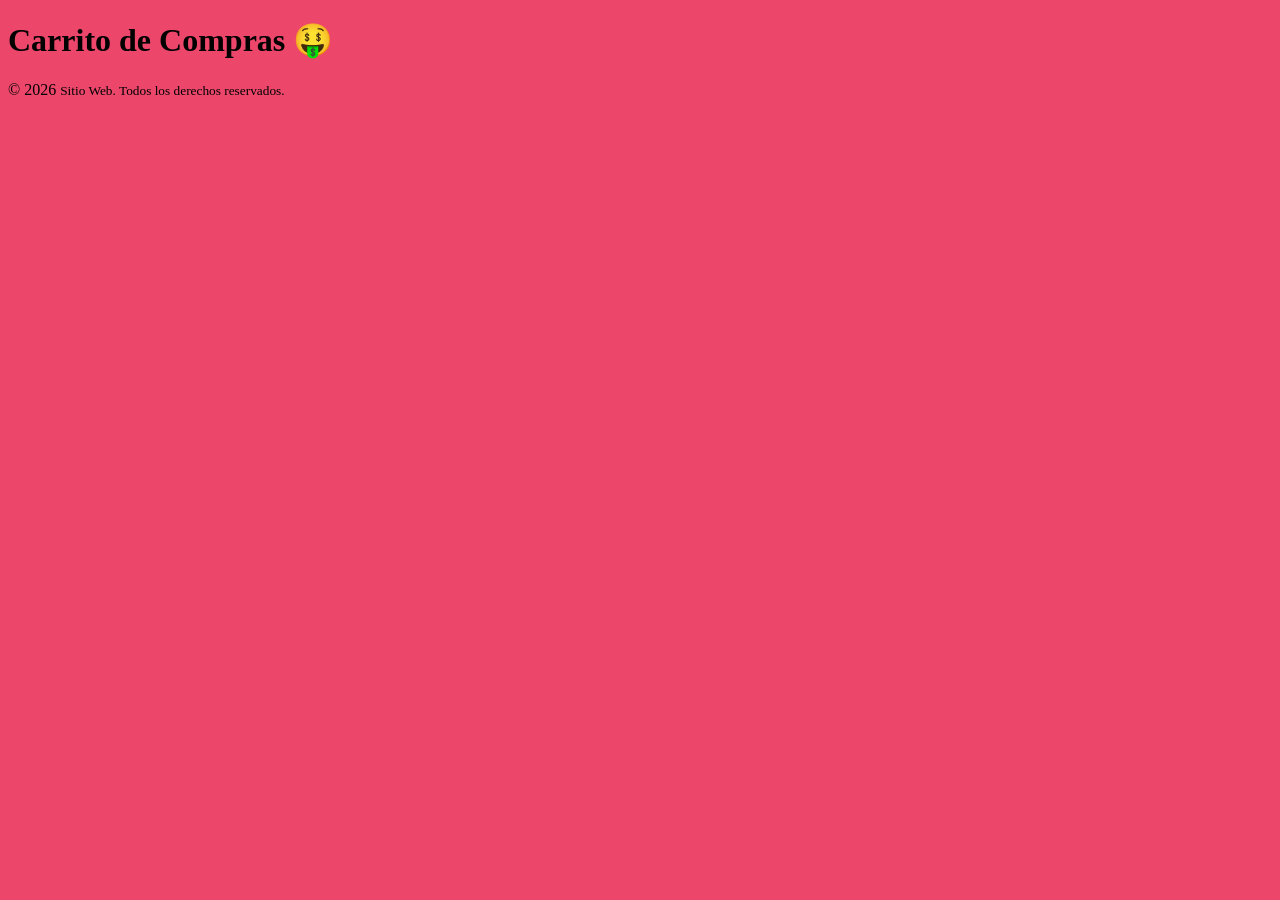
<file: carritocompras.html>
<!DOCTYPE html>
<html>
  <head>
    <meta charset="utf-8" />
    <meta name="viewport" content="width = device - width" />
    <title>Essentia Perfumeria</title>

    <meta
      name="description"
      content="Carrito de compras de la perfumeria Essentia"
    />

    <meta name="robots" content="noindex, follow" />
    <meta name="theme-color" content="#FF0000" />

    <link rel="icon" type="image/jpg" href="/Images/carritocompras.png" />

    <style>
      body {
        background: #ec476b;
      }
    </style>
  </head>

  <body>
    <header>
      <h1>Carrito de Compras 🤑</h1>
    </header>

    <main></main>

    <footer>
      <!--Se le coloco el copy-->
      <p>
        &copy; <span id="year"></span>
        <small>Sitio Web. Todos los derechos reservados.</small>
      </p>

      <!--Esto actualizará el año automáticamente -->
      <script>
        document.getElementById("year").textContent = new Date().getFullYear();
      </script>
    </footer>
  </body>
</html>
</file>
